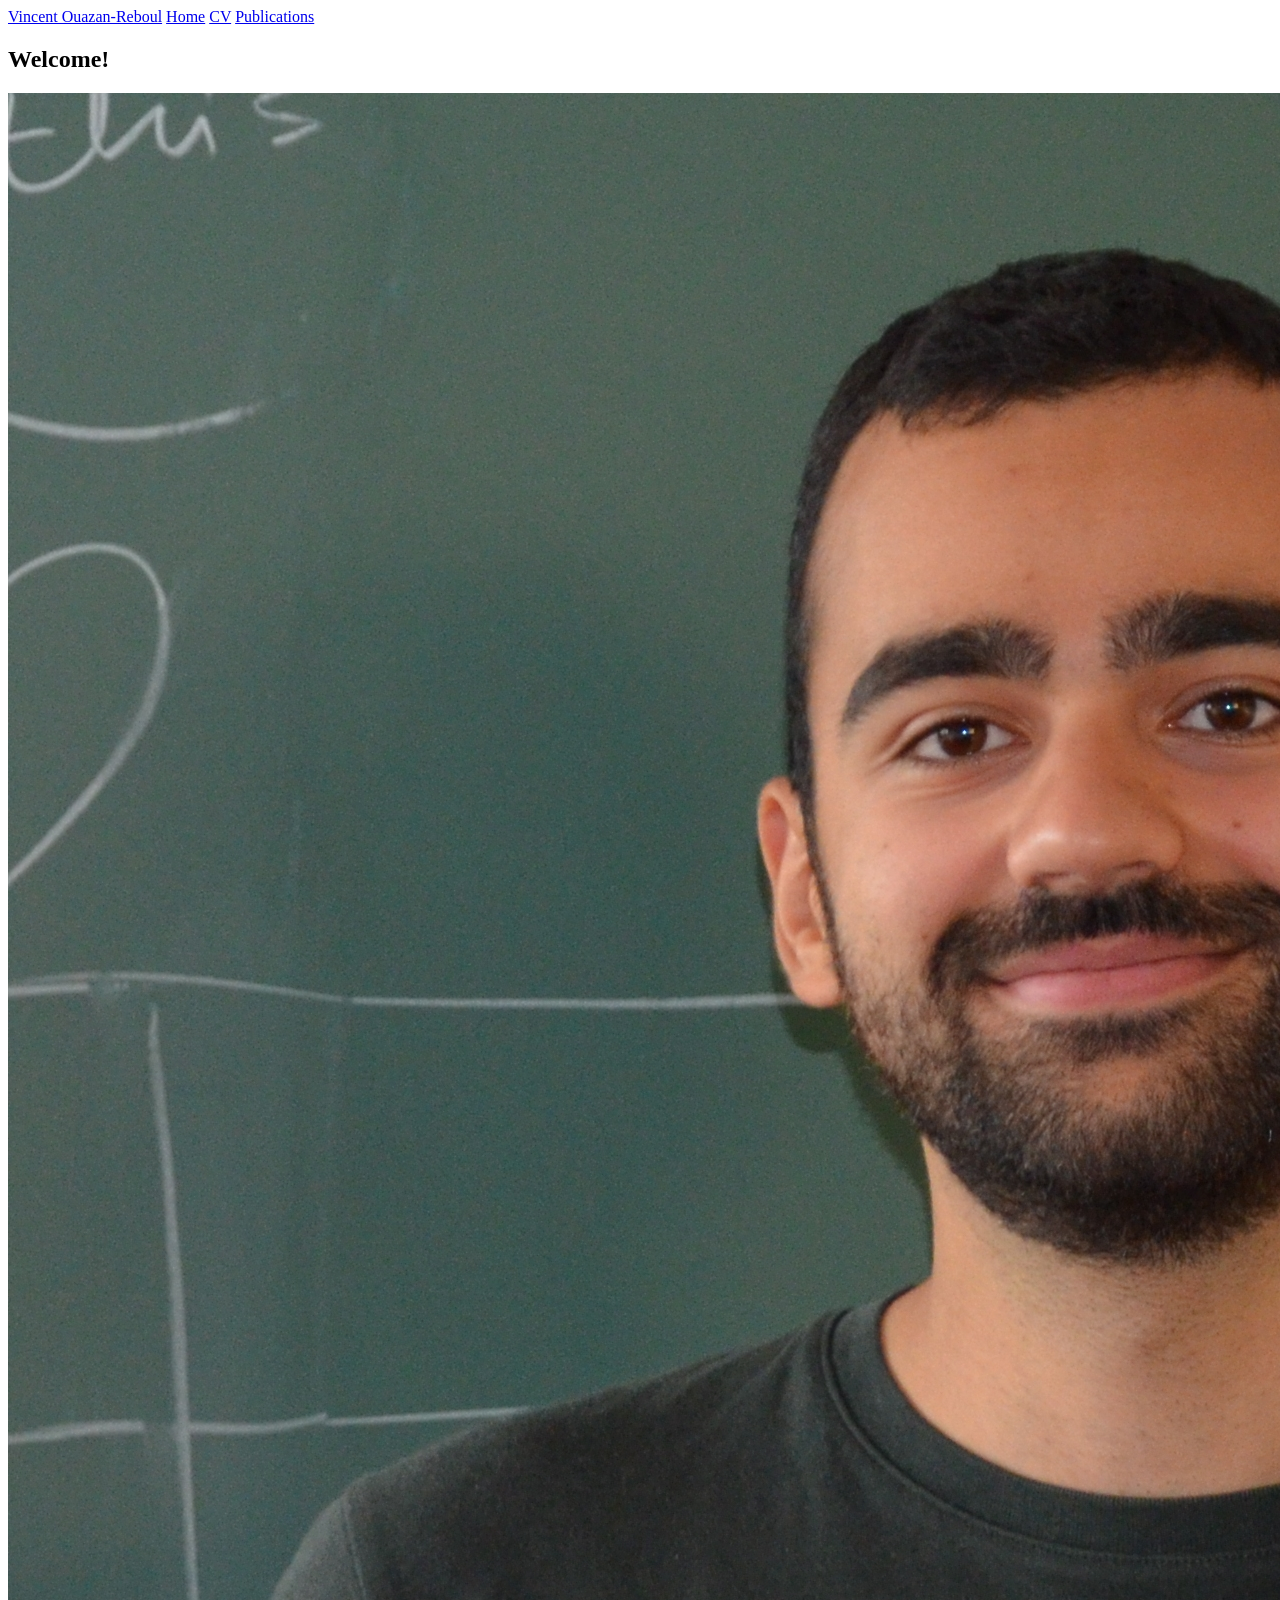
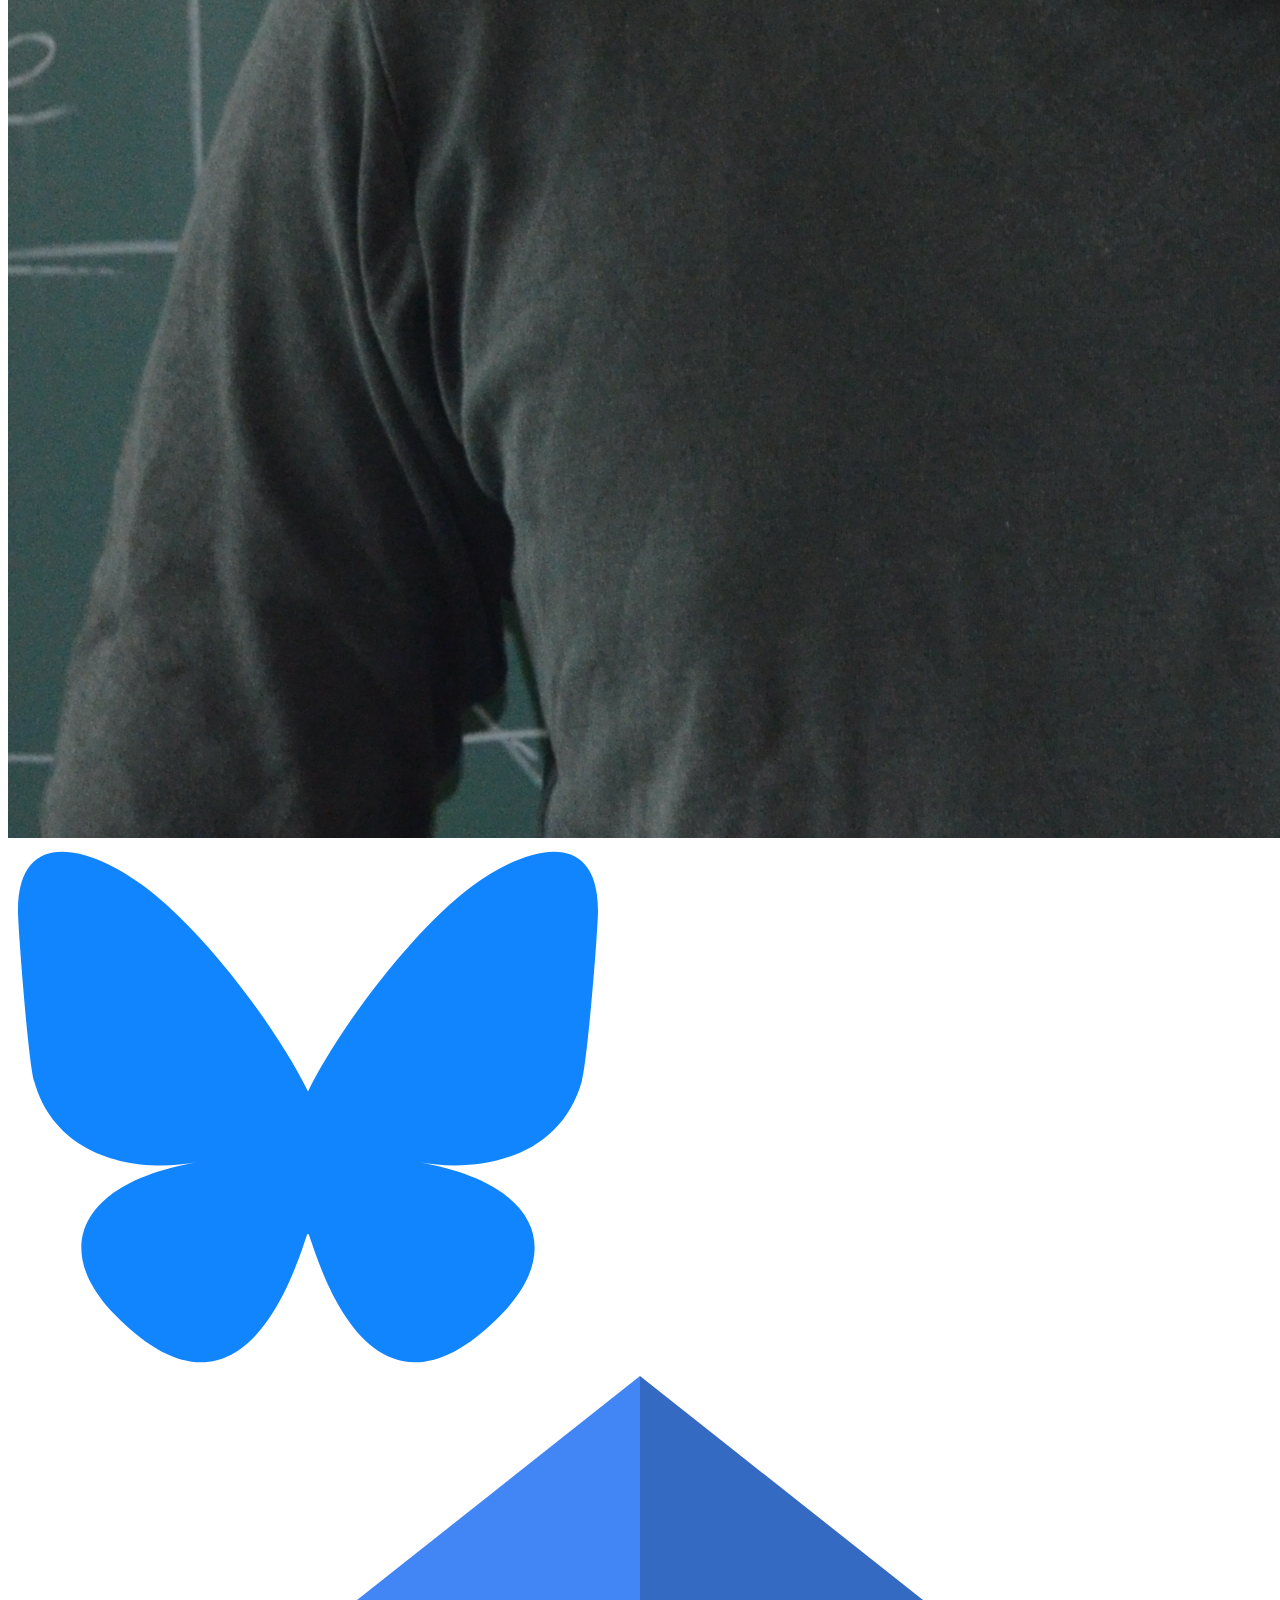
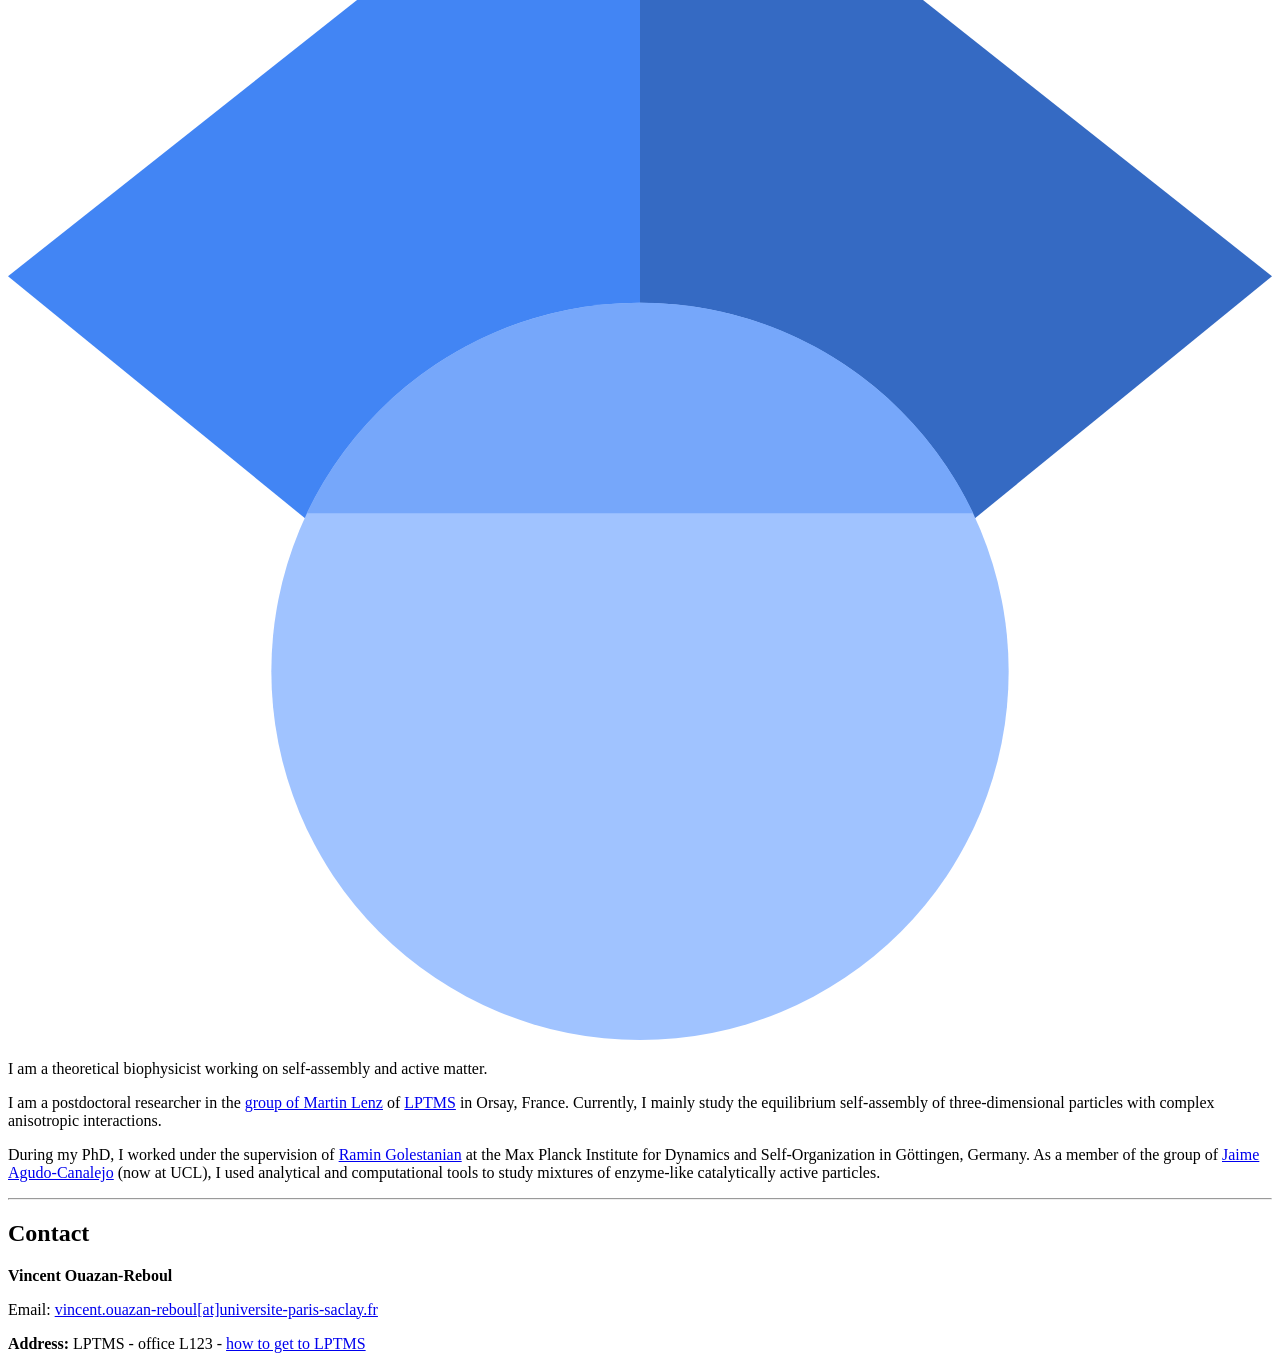
<file: index.html>
<!DOCTYPE html>
<html lang="en">
    <link rel="stylesheet" href="https://vouazanreboul.com/style.css">
    <head>
        <meta charset="UTF-8">
        <meta name="viewport" content="width=device-width, initial-scale=1.0">
        <title>Vincent Ouazan-Reboul</title>
        <!-- <style> -->
        <!---->
        <!--     nav ul { -->
        <!--         list-style: none; -->
        <!--         display: flex; -->
        <!--         gap: 2rem; -->
        <!--         align-items: center; -->
        <!--     } -->
        <!---->
        <!--     nav li:first-child a { -->
        <!--         font-weight: 700; -->
        <!--         font-size: 1.2rem; -->
        <!--     } -->
        <!---->
        <!--     main { -->
        <!--         max-width: 800px; -->
        <!--         margin: 0 auto; -->
        <!--         padding: 3rem 2rem; -->
        <!--     } -->
        <!---->
        <!--     footer { -->
        <!--         text-align: center; -->
        <!--         padding: 2rem; -->
        <!--         color: #666; -->
        <!--         border-top: 1px solid #e0e0e0; -->
        <!--         margin-top: 4rem; -->
        <!--     } -->
        <!-- </style> -->
    </head>
    <body>
        <header class="navbar">
            <nav>
                <a href="https:&#x2F;&#x2F;vouazanreboul.com">Vincent Ouazan-Reboul</a>
                <a href="https:&#x2F;&#x2F;vouazanreboul.com">Home</a>
                <!-- <a href="https:&#x2F;&#x2F;vouazanreboul.com/research">Research</a> -->
                <a href="https:&#x2F;&#x2F;vouazanreboul.com/cv">CV</a>
                <a href="https:&#x2F;&#x2F;vouazanreboul.com/papers">Publications</a>
            </nav>
        </header>

        <main>
            
<h2 id="welcome">Welcome!</h2>
<div class="profile-container">
  <img src="img/me.jpg" alt="My photo" class="profile-pic">
  <div class="social-links">
    <a href="https://bsky.app/profile/vouazanreboul.bsky.social" target="_blank" aria-label="Bluesky">
      <img src="img/bluesky.svg" alt="Bluesky icon" class="social-icon">
    </a>
    <a href="https://scholar.google.com/citations?user=xtWMS8sAAAAJ&hl=en" target="_blank" aria-label="Google Scholar">
      <img src="img/scholar.svg" alt="Google Scholar icon" class="social-icon">
    </a>
  </div>
</div>
<p>I am a theoretical biophysicist working on self-assembly and active matter.</p>
<p>I am a postdoctoral researcher in the <a href="https://www.lptms.universite-paris-saclay.fr/membres/mlenz/index.html">group of Martin Lenz</a> of
<a href="https://www.lptms.universite-paris-saclay.fr/">LPTMS</a> in Orsay, France.
Currently, I mainly study the equilibrium self-assembly of three-dimensional particles
with complex anisotropic interactions.</p>
<p>During my PhD, I worked under the supervision of <a href="https://www.ds.mpg.de/lmp">Ramin
Golestanian</a> at the Max Planck Institute for Dynamics and
Self-Organization in Göttingen, Germany. As a member of the group of <a href="https://www.agudo-canalejo.com/home">Jaime
Agudo-Canalejo</a> (now at UCL), I used analytical and
computational tools to study mixtures of enzyme-like catalytically active
particles.</p>
<hr />
<h2 id="contact">Contact</h2>
<p><strong>Vincent Ouazan-Reboul</strong></p>
<p>Email: <a href="mailto:vincent.ouazan-reboul@universite-paris-saclay.fr">vincent.ouazan-reboul[at]universite-paris-saclay.fr</a></p>
<p><strong>Address:</strong>
LPTMS - office L123 - <a href="https://www.lptms.universite-paris-saclay.fr/acces/">how to get to LPTMS</a></p>


        </main>
        <meta name="description" content="Vincent Ouazan-Reboul — Theoretical Biophysicist">
        <meta name="author" content="Vincent Ouazan-Reboul">
        <meta name="robots" content="index, follow">   </body>
</html>
</file>
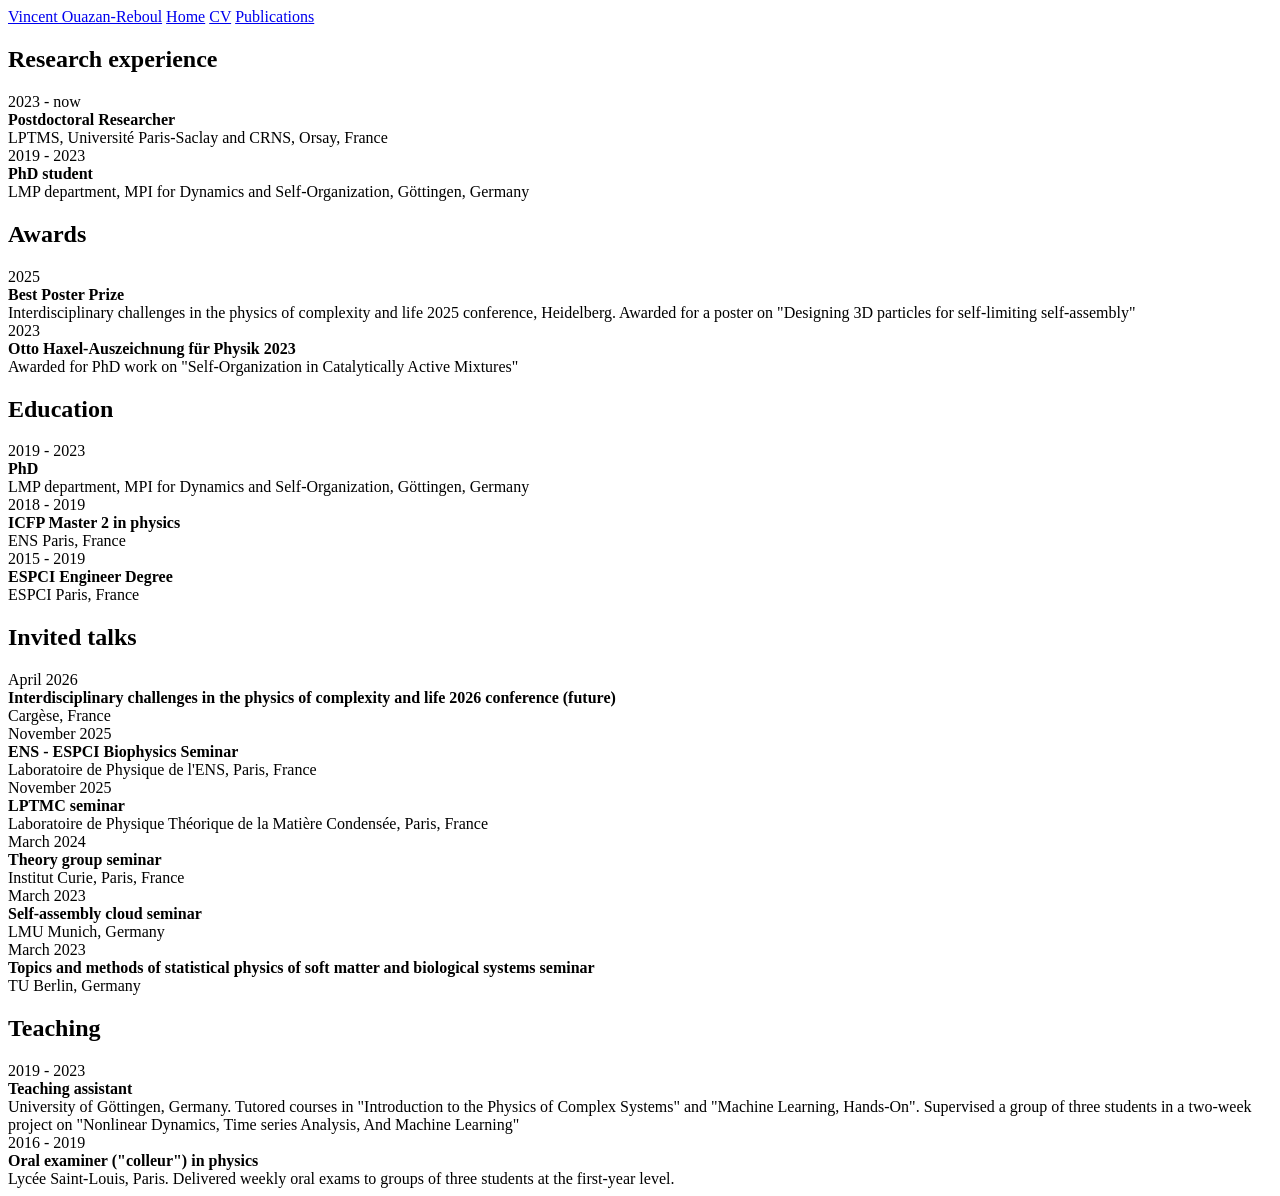
<file: cv/index.html>
<!DOCTYPE html>
<html lang="en">
    <link rel="stylesheet" href="https://vouazanreboul.com/style.css">
    <head>
        <meta charset="UTF-8">
        <meta name="viewport" content="width=device-width, initial-scale=1.0">
        <title>Vincent Ouazan-Reboul</title>
        <!-- <style> -->
        <!---->
        <!--     nav ul { -->
        <!--         list-style: none; -->
        <!--         display: flex; -->
        <!--         gap: 2rem; -->
        <!--         align-items: center; -->
        <!--     } -->
        <!---->
        <!--     nav li:first-child a { -->
        <!--         font-weight: 700; -->
        <!--         font-size: 1.2rem; -->
        <!--     } -->
        <!---->
        <!--     main { -->
        <!--         max-width: 800px; -->
        <!--         margin: 0 auto; -->
        <!--         padding: 3rem 2rem; -->
        <!--     } -->
        <!---->
        <!--     footer { -->
        <!--         text-align: center; -->
        <!--         padding: 2rem; -->
        <!--         color: #666; -->
        <!--         border-top: 1px solid #e0e0e0; -->
        <!--         margin-top: 4rem; -->
        <!--     } -->
        <!-- </style> -->
    </head>
    <body>
        <header class="navbar">
            <nav>
                <a href="https:&#x2F;&#x2F;vouazanreboul.com">Vincent Ouazan-Reboul</a>
                <a href="https:&#x2F;&#x2F;vouazanreboul.com">Home</a>
                <!-- <a href="https:&#x2F;&#x2F;vouazanreboul.com/research">Research</a> -->
                <a href="https:&#x2F;&#x2F;vouazanreboul.com/cv">CV</a>
                <a href="https:&#x2F;&#x2F;vouazanreboul.com/papers">Publications</a>
            </nav>
        </header>

        <main>
            
    <h2 id="research-experience">Research experience</h2>
<div class="cv-entry">
  <div class="cv-date">2023 - now</div>
  <div class="cv-info">
    <strong>Postdoctoral Researcher</strong><br>
        LPTMS, Université Paris-Saclay and CRNS, Orsay, France
  </div>
</div>
<div class="cv-entry">
  <div class="cv-date">2019 - 2023</div>
  <div class="cv-info">
    <strong>PhD student</strong><br>
                LMP department,
                MPI for Dynamics and Self-Organization,
                Göttingen,
                Germany
  </div>
</div>
<h2 id="awards">Awards</h2>
<div class="cv-entry">
  <div class="cv-date">2025</div>
  <div class="cv-info">
    <strong>Best Poster Prize </strong><br>
Interdisciplinary challenges in the physics of complexity and life 2025
conference, Heidelberg. Awarded for a poster on "Designing 3D particles for self‑limiting self‑assembly"
  </div>
</div>
<div class="cv-entry">
  <div class="cv-date">2023</div>
  <div class="cv-info">
    <strong>Otto Haxel‑Auszeichnung für Physik 2023</strong><br>
Awarded for PhD work on "Self‑Organization in Catalytically Active Mixtures"
  </div>
</div>
<h2 id="education">Education</h2>
<div class="cv-entry">
  <div class="cv-date">2019 - 2023</div>
  <div class="cv-info">
    <strong>PhD</strong><br>
                LMP department,
                MPI for Dynamics and Self-Organization,
                Göttingen,
                Germany
  </div>
</div>
<div class="cv-entry">
  <div class="cv-date">2018 - 2019</div>
  <div class="cv-info">
    <strong>ICFP Master 2 in physics</strong><br>
                ENS Paris, France
  </div>
</div>
<div class="cv-entry">
  <div class="cv-date">2015 - 2019</div>
  <div class="cv-info">
    <strong>ESPCI Engineer Degree</strong><br>
                ESPCI Paris, France
  </div>
</div>
<h2 id="invited-talks">Invited talks</h2>
<div class="cv-entry">
  <div class="cv-date">April 2026</div>
  <div class="cv-info">
    <strong>Interdisciplinary challenges in the physics of complexity and life 2026
conference (future)</strong><br>
                Cargèse, France
  </div>
</div>
<div class="cv-entry">
  <div class="cv-date">November 2025</div>
  <div class="cv-info">
    <strong>ENS - ESPCI Biophysics Seminar</strong><br>
                Laboratoire de Physique de l'ENS, Paris, France
  </div>
</div>
<div class="cv-entry">
  <div class="cv-date">November 2025</div>
  <div class="cv-info">
    <strong>LPTMC seminar</strong><br>
                Laboratoire de Physique Théorique de la Matière Condensée, Paris, France
  </div>
</div>
<div class="cv-entry">
  <div class="cv-date">March 2024</div>
  <div class="cv-info">
    <strong>Theory group seminar</strong><br>
                Institut Curie, Paris, France
  </div>
</div>
<div class="cv-entry">
  <div class="cv-date">March 2023</div>
  <div class="cv-info">
    <strong>Self‑assembly cloud seminar</strong><br>
                LMU Munich, Germany
  </div>
</div>
<div class="cv-entry">
  <div class="cv-date">March 2023</div>
  <div class="cv-info">
    <strong>Topics and methods of statistical physics of soft matter and biological
systems seminar</strong><br>
                TU Berlin, Germany
  </div>
</div>
<h2 id="teaching">Teaching</h2>
<div class="cv-entry">
  <div class="cv-date">2019 - 2023</div>
  <div class="cv-info">
    <strong>Teaching assistant</strong><br>
                University of Göttingen, Germany. Tutored courses in "Introduction to the
                Physics of Complex Systems" and "Machine Learning, Hands-On". Supervised a
                group of three students in a two-week project on "Nonlinear Dynamics, Time
                series Analysis, And Machine Learning"
  </div>
</div>
<div class="cv-entry">
  <div class="cv-date">2016 - 2019</div>
  <div class="cv-info">
    <strong>Oral examiner ("colleur") in physics</strong><br>
                Lycée Saint-Louis, Paris. Delivered weekly oral exams to groups of three
                students at the first-year level.
  </div>
</div>


        </main>
        <meta name="description" content="Vincent Ouazan-Reboul — Theoretical Biophysicist">
        <meta name="author" content="Vincent Ouazan-Reboul">
        <meta name="robots" content="index, follow">   </body>
</html>
</file>
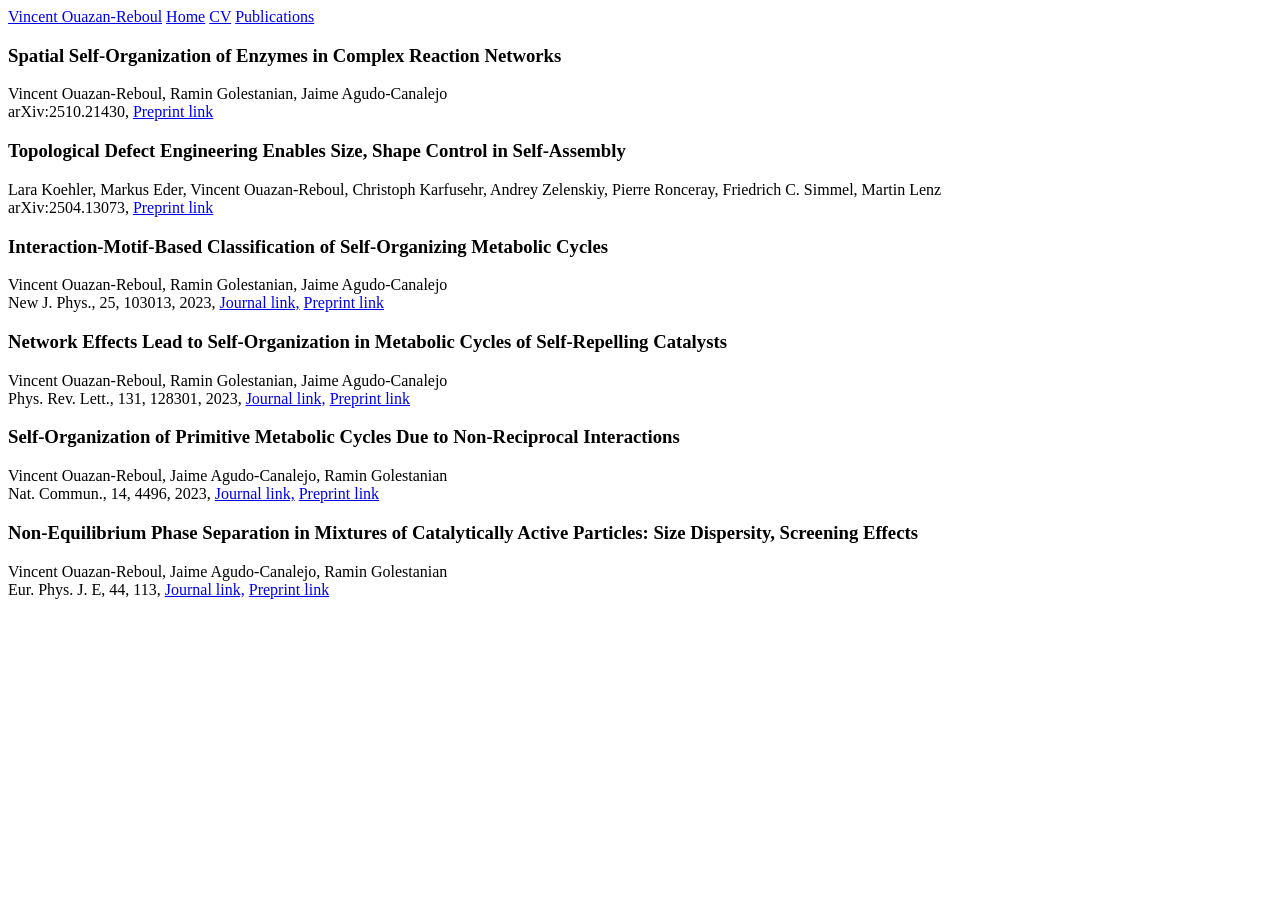
<file: papers/index.html>
<!DOCTYPE html>
<html lang="en">
    <link rel="stylesheet" href="https://vouazanreboul.com/style.css">
    <head>
        <meta charset="UTF-8">
        <meta name="viewport" content="width=device-width, initial-scale=1.0">
        <title>Vincent Ouazan-Reboul</title>
        <!-- <style> -->
        <!---->
        <!--     nav ul { -->
        <!--         list-style: none; -->
        <!--         display: flex; -->
        <!--         gap: 2rem; -->
        <!--         align-items: center; -->
        <!--     } -->
        <!---->
        <!--     nav li:first-child a { -->
        <!--         font-weight: 700; -->
        <!--         font-size: 1.2rem; -->
        <!--     } -->
        <!---->
        <!--     main { -->
        <!--         max-width: 800px; -->
        <!--         margin: 0 auto; -->
        <!--         padding: 3rem 2rem; -->
        <!--     } -->
        <!---->
        <!--     footer { -->
        <!--         text-align: center; -->
        <!--         padding: 2rem; -->
        <!--         color: #666; -->
        <!--         border-top: 1px solid #e0e0e0; -->
        <!--         margin-top: 4rem; -->
        <!--     } -->
        <!-- </style> -->
    </head>
    <body>
        <header class="navbar">
            <nav>
                <a href="https:&#x2F;&#x2F;vouazanreboul.com">Vincent Ouazan-Reboul</a>
                <a href="https:&#x2F;&#x2F;vouazanreboul.com">Home</a>
                <!-- <a href="https:&#x2F;&#x2F;vouazanreboul.com/research">Research</a> -->
                <a href="https:&#x2F;&#x2F;vouazanreboul.com/cv">CV</a>
                <a href="https:&#x2F;&#x2F;vouazanreboul.com/papers">Publications</a>
            </nav>
        </header>

        <main>
            
    <div class="bib_entry">
<h3 class="title">Spatial Self-Organization of Enzymes in Complex Reaction Networks</h3>
 <div class="authors">Vincent Ouazan-Reboul, Ramin Golestanian, Jaime Agudo-Canalejo</div>
<div class="journal"><a>arXiv:2510.21430, </a><a  href="https://doi.org/10.48550/arXiv.2510.21430" target = "_blank">Preprint link</a></div>
</div>
<div class="bib_entry">
<h3 class="title">Topological Defect Engineering Enables Size, Shape Control in Self-Assembly</h3>
<div class="authors">Lara Koehler, Markus Eder, Vincent Ouazan-Reboul, Christoph Karfusehr, Andrey Zelenskiy, Pierre Ronceray, Friedrich C. Simmel, Martin Lenz</div>
<div class="journal"><a>arXiv:2504.13073, </a><a  href="https://doi.org/10.48550/arXiv.2504.13073" target = "_blank">Preprint link</a></div>
</div>
<div class="bib_entry">
<h3 class="title">Interaction-Motif-Based Classification of Self-Organizing Metabolic Cycles</h3>
<div class="authors">Vincent Ouazan-Reboul, Ramin Golestanian, Jaime Agudo-Canalejo</div>
<div class="journal"><a>New J. Phys., 25, 103013, 2023, </a>
        <a  href="https://doi.org/10.1088/1367-2630/acfdc2" target = "_blank">Journal link,</a>
        <a href="https://doi.org/10.48550/arXiv.2305.05472" target = "_blank">Preprint link</a></div>
</div>
<div class="bib_entry">
<h3 class="title">Network Effects Lead to Self-Organization in Metabolic Cycles of Self-Repelling Catalysts</h3>
 <div class="authors">Vincent Ouazan-Reboul, Ramin Golestanian, Jaime Agudo-Canalejo</div>
<div class="journal"><a>Phys. Rev. Lett., 131, 128301, 2023,</a>
        <a  href="https://doi.org/10.1103/PhysRevLett.131.128301" target = "_blank">Journal link,</a>
        <a href="https://doi.org/10.48550/arXiv.2304.09925" target = "_blank">Preprint link</a></div>
</div>
<div class="bib_entry">
<h3 class="title">Self-Organization of Primitive Metabolic Cycles Due to Non-Reciprocal Interactions</h3>
 <div class="authors">Vincent Ouazan-Reboul, Jaime Agudo-Canalejo, Ramin Golestanian</div>
<div class="journal"><a>Nat. Commun., 14, 4496, 2023,</a>
        <a href="https://doi.org/10.1038/s41467-023-40241-w" target = "_blank">Journal link,</a>
        <a href="https://doi.org/10.48550/arXiv.2303.09832" target = "_blank">Preprint link</a></div>
</div>
<div class="bib_entry">
<h3 class="title">Non-Equilibrium Phase Separation in Mixtures of Catalytically Active Particles: Size Dispersity, Screening Effects</h3>
 <div class="authors">Vincent Ouazan-Reboul, Jaime Agudo-Canalejo, Ramin Golestanian</div>
<div class="journal"><a>Eur. Phys. J. E, 44, 113,</a>
        <a href="https://doi.org/10.1140/epje/s10189-021-00118-6" target = "_blank">Journal link,</a>
        <a href="https://doi.org/10.48550/arXiv.2105.02069" target = "_blank">Preprint link</a></div>
</div>


        </main>
        <meta name="description" content="Vincent Ouazan-Reboul — Theoretical Biophysicist">
        <meta name="author" content="Vincent Ouazan-Reboul">
        <meta name="robots" content="index, follow">   </body>
</html>
</file>
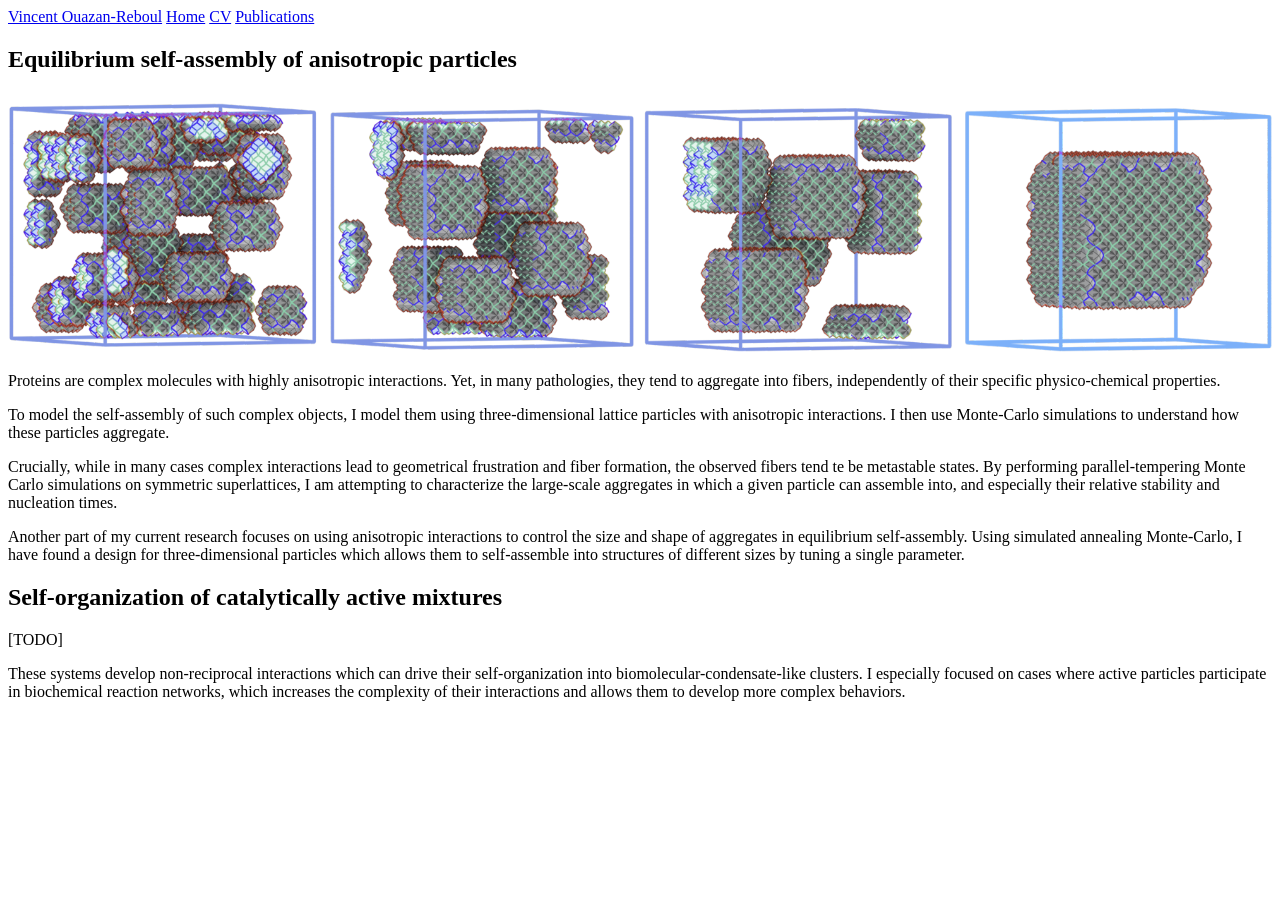
<file: research/index.html>
<!DOCTYPE html>
<html lang="en">
    <link rel="stylesheet" href="https://vouazanreboul.com/style.css">
    <head>
        <meta charset="UTF-8">
        <meta name="viewport" content="width=device-width, initial-scale=1.0">
        <title>Vincent Ouazan-Reboul</title>
        <!-- <style> -->
        <!---->
        <!--     nav ul { -->
        <!--         list-style: none; -->
        <!--         display: flex; -->
        <!--         gap: 2rem; -->
        <!--         align-items: center; -->
        <!--     } -->
        <!---->
        <!--     nav li:first-child a { -->
        <!--         font-weight: 700; -->
        <!--         font-size: 1.2rem; -->
        <!--     } -->
        <!---->
        <!--     main { -->
        <!--         max-width: 800px; -->
        <!--         margin: 0 auto; -->
        <!--         padding: 3rem 2rem; -->
        <!--     } -->
        <!---->
        <!--     footer { -->
        <!--         text-align: center; -->
        <!--         padding: 2rem; -->
        <!--         color: #666; -->
        <!--         border-top: 1px solid #e0e0e0; -->
        <!--         margin-top: 4rem; -->
        <!--     } -->
        <!-- </style> -->
    </head>
    <body>
        <header class="navbar">
            <nav>
                <a href="https:&#x2F;&#x2F;vouazanreboul.com">Vincent Ouazan-Reboul</a>
                <a href="https:&#x2F;&#x2F;vouazanreboul.com">Home</a>
                <!-- <a href="https:&#x2F;&#x2F;vouazanreboul.com/research">Research</a> -->
                <a href="https:&#x2F;&#x2F;vouazanreboul.com/cv">CV</a>
                <a href="https:&#x2F;&#x2F;vouazanreboul.com/papers">Publications</a>
            </nav>
        </header>

        <main>
            
    <h2 id="equilibrium-self-assembly-of-anisotropic-particles">Equilibrium self-assembly of anisotropic particles</h2>
<img src="/img/eq_self_assembly.png" alt="Self-limiting self-assembly of 3D particles" style="max-width: 100%; height: auto;">
<p>Proteins are complex molecules with highly anisotropic interactions. Yet, in many
pathologies, they tend to aggregate into fibers, independently of their specific
physico-chemical properties.</p>
<p>To model the self-assembly of such complex objects, I model them using three-dimensional
lattice particles with anisotropic interactions.
I then use Monte-Carlo simulations to understand how these particles aggregate.</p>
<p>Crucially, while in many cases complex interactions lead to geometrical frustration and fiber
formation, the observed fibers tend te be metastable states.
By performing parallel-tempering Monte Carlo simulations on symmetric superlattices, I
am attempting to characterize the large-scale aggregates in which a given particle can
assemble into, and especially their relative stability and nucleation times.</p>
<p>Another part of my current research focuses on using anisotropic interactions to control
the size and shape of aggregates in equilibrium self-assembly.
Using simulated annealing Monte-Carlo, I have found a design for three-dimensional particles
which allows them to self-assemble into structures of different sizes by tuning a single
parameter.</p>
<h2 id="self-organization-of-catalytically-active-mixtures">Self-organization of catalytically active mixtures</h2>
<p>[TODO]</p>
<p>These systems develop non-reciprocal interactions which can drive their
self-organization into biomolecular-condensate-like clusters.
I especially focused on cases where active particles participate in biochemical
reaction networks, which increases the complexity of their interactions and allows them to
develop more complex behaviors.</p>


        </main>
        <meta name="description" content="Vincent Ouazan-Reboul — Theoretical Biophysicist">
        <meta name="author" content="Vincent Ouazan-Reboul">
        <meta name="robots" content="index, follow">   </body>
</html>
</file>
